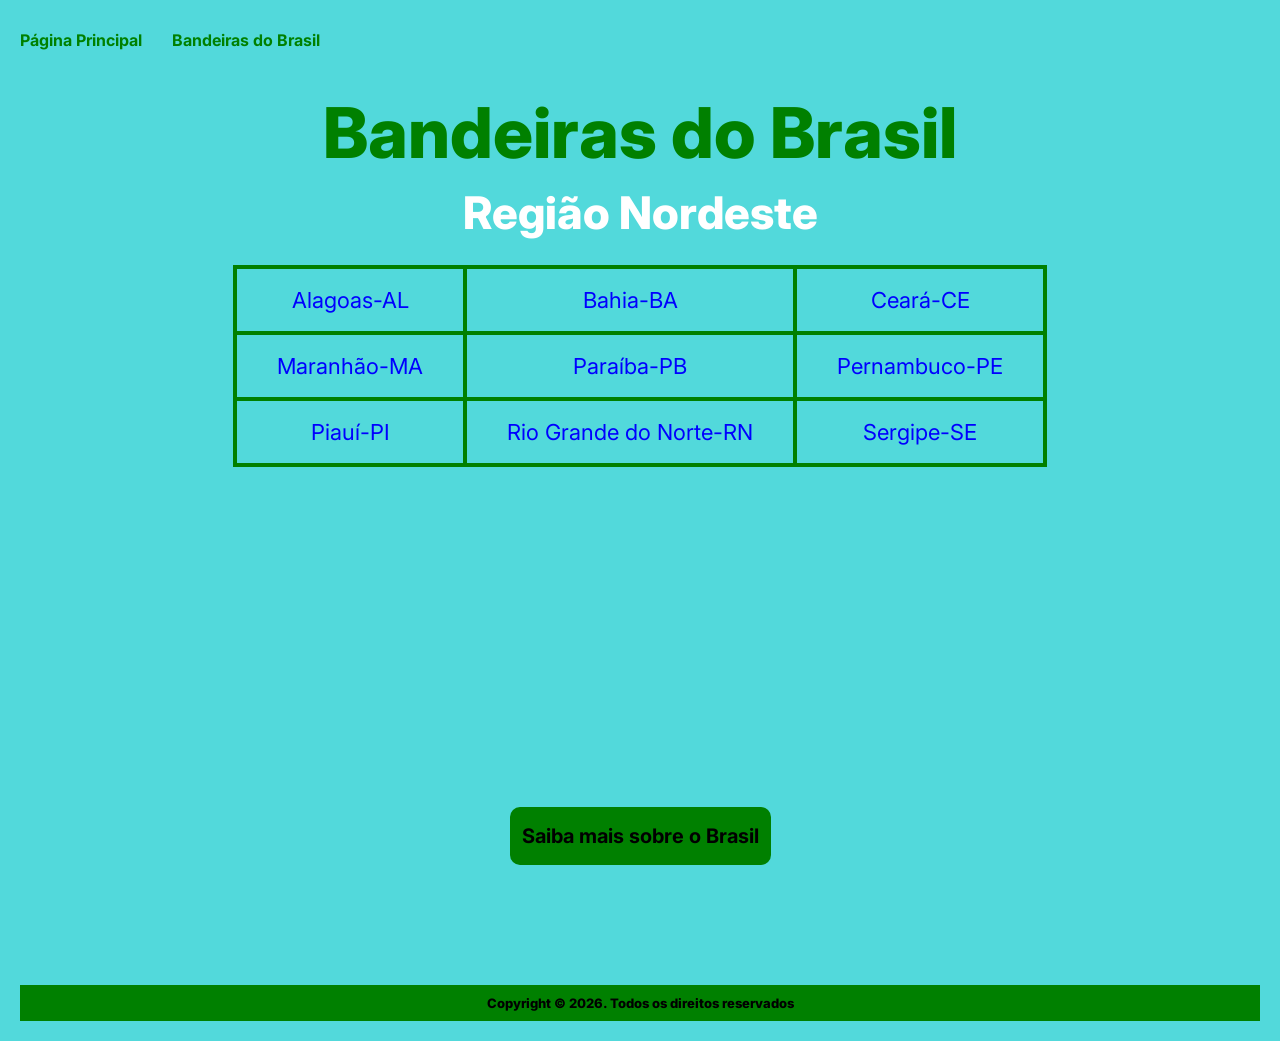
<file: bandeiras.html>
<!DOCTYPE html>
<html lang="pt-br">
<head>
    <meta charset="UTF-8">
    <meta name="viewport" content="width=device-width, initial-scale=1.0">
    <title>Bandeiras do Brasil</title>

    
    <link rel="stylesheet" href="style.css">

    
    <style>
        table{
            margin: auto;
            border-collapse: collapse;
            margin-top: 25px;
        }

        td{
            border: 4px solid green;
            padding: 18px 40px;
            text-align: center;
        }

        td a{
            text-decoration: none;
            color: blue;
            font-size: 22px;
        }

        iframe{
            display: block;
            margin: 60px auto;
        }

        .botao{
            display: block;
            width: fit-content;
            margin: 30px auto;
            padding: 15px 10px;
            border: 2px solid transparent;
            border-radius: 10px;
            background-color: green;
            color: black;
            font-weight: bold;
            text-decoration: none;
            font-size: 20px;
        }

        .botao:hover{
            background-color: #ffffff;
        }
    </style>

    <!-- GOOGLE FONTS -->
    <link rel="preconnect" href="https://fonts.googleapis.com">
    <link href="https://fonts.googleapis.com/css2?family=Inter:wght@400;700;800&display=swap" rel="stylesheet">
</head>

<body>

    
    <header>
        <nav class="menu">
            <a href="index.html">Página Principal</a>
            <a href="bandeiras.html">Bandeiras do Brasil</a>
        </nav>
    </header>

    
    <h1 id="titulo">Bandeiras do Brasil</h1>

    <h2 class="subtitulo">
        Região Nordeste
    </h2>

    
    <table>
        <tr>
            <td><a href="#">Alagoas-AL</a></td>
            <td><a href="#">Bahia-BA</a></td>
            <td><a href="#">Ceará-CE</a></td>
        </tr>

        <tr>
            <td><a href="#">Maranhão-MA</a></td>
            <td><a href="#">Paraíba-PB</a></td>
            <td><a href="#">Pernambuco-PE</a></td>
        </tr>

        <tr>
            <td><a href="#">Piauí-PI</a></td>
            <td><a href="#">Rio Grande do Norte-RN</a></td>
            <td><a href="#">Sergipe-SE</a></td>
        </tr>
    </table>

    
    <iframe
        src="https://www.google.com/maps/embed?pb=!1m18!1m12!1m3!1d126530.83397740844!2d-38.543394!3d-12.971598!2m3!1f0!2f0!3f0!3m2!1i1024!2i768!4f13.1!3m3!1m2!1s0x71604e7c9f3c4b%3A0x5b1f8f8c1b2f1c!2sNordeste%20do%20Brasil!5e0!3m2!1spt-BR!2sbr!4v1716810000000!5m2!1spt-BR!2sbr"
        width="700"
        height="220"
        style="border:0;"
        allowfullscreen=""
        loading="lazy">
    </iframe>

 
    <a href="https://www.youtube.com/watch?v=x_cuDao5ngI"
       target="_blank"
       class="botao">
       Saiba mais sobre o Brasil
    </a>


    <footer>
        Copyright © 2026. Todos os direitos reservados
    </footer>

</body>
</html>
</file>
<file: style.css>
*{
    margin: 0;
    padding: 0;
    box-sizing: border-box;
}

body{
    background-color: #52D9DB;
    font-family: 'Inter', sans-serif;
    padding: 20px;
}


.menu{
    display: flex;
    gap: 30px;
    margin-top: 10px;
}

.menu a{
    text-decoration: none;
    color: green;
    font-size: 1rem;
    font-weight: 700;
    transition: 0.3s;
}

.menu a:hover{
    color: #ffffff;
}


#titulo{
    text-align: center;
    color: green;
    font-size: 70px;
    margin-top: 40px;
    font-weight: 800;
}


.subtitulo{
    text-align: center;
    color: white;
    font-size: 45px;
    margin-top: 10px;
    font-weight: 800;
}


.midia{
    display: flex;
    flex-direction: column;
    align-items: center;
    margin-top: 20px;
}


audio{
    margin-top: 20px;
    width: 320px;
}


.texto-principal{
    width: 95%;
    margin: 30px auto;
}


footer{
    background-color: green;
    text-align: center;
    font-size: 13px;
    font-weight: 800;
    padding: 10px;
    margin-top: 120px;
}
</file>
